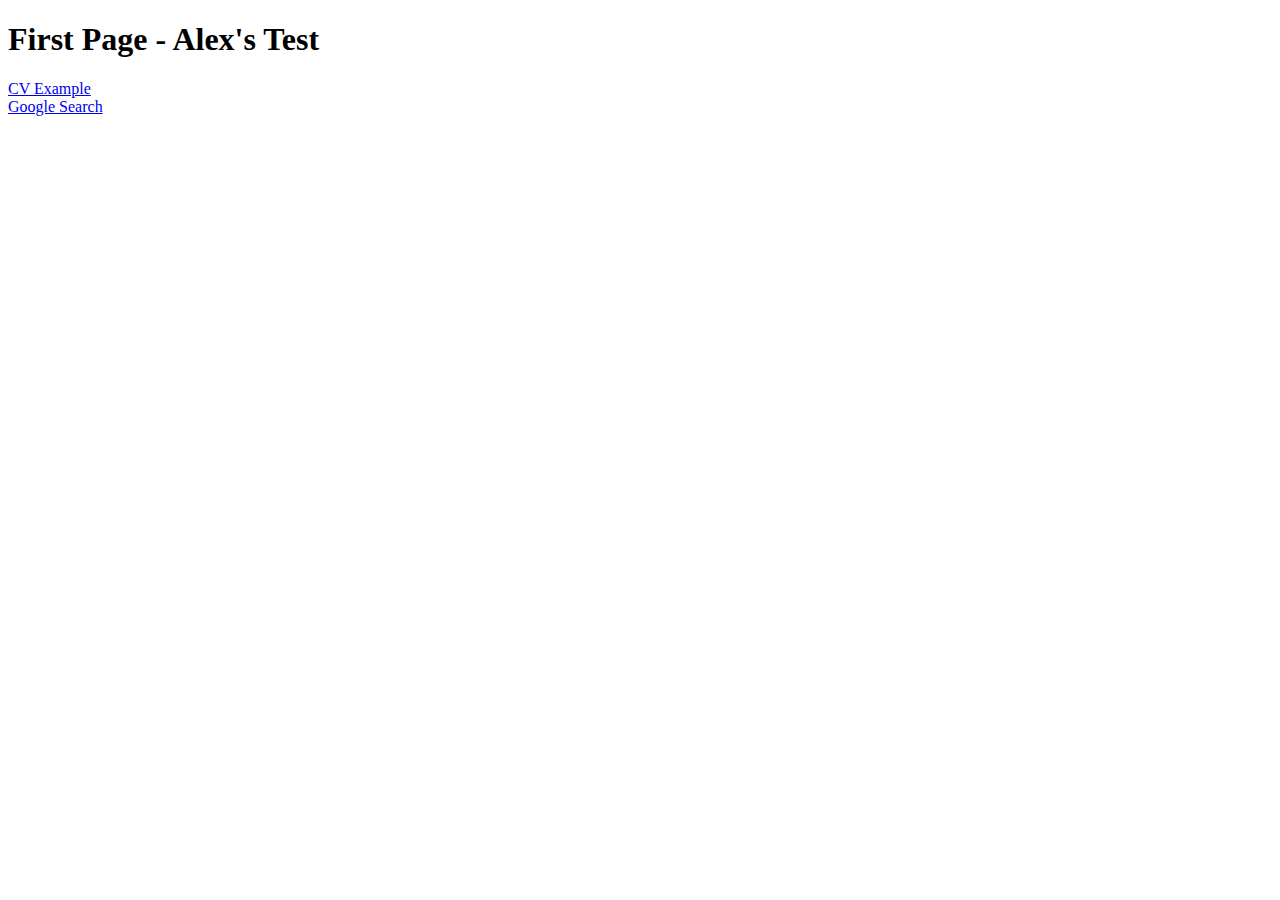
<file: index.html>
<!DOCTYPE html>
<html lang="en" dir="ltr">
  <head>
    <meta charset="utf-8">
    <title>GIT Test Pages</title>
  </head>
  <body>
    <h1>First Page - Alex's Test</h1>
    <a href="HTML - Personal site\index.html">CV Example</a><br>
    <a href="https://www.google.com">Google Search</a>
  </body>
</html>
</file>
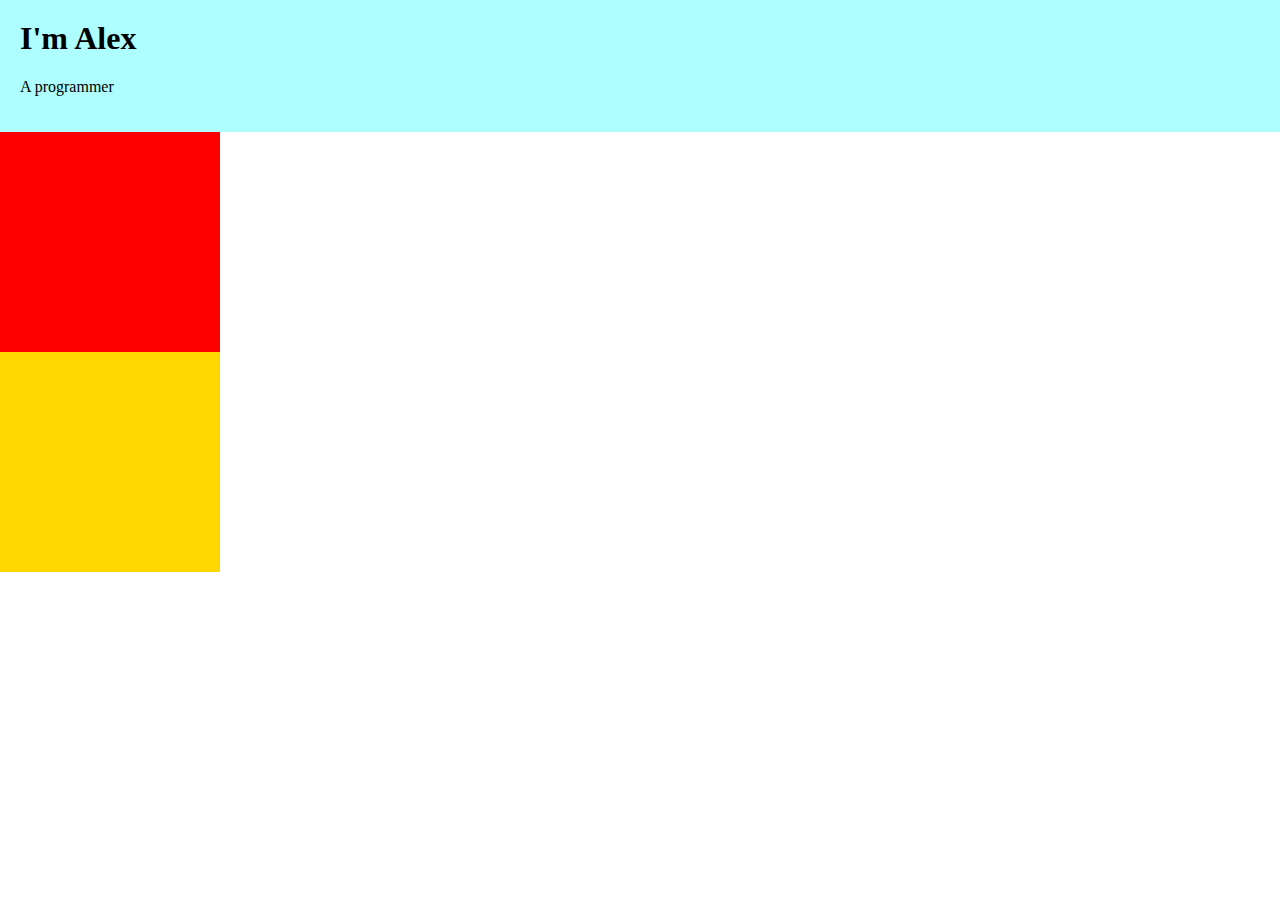
<file: CSS - My Website/index.html>
<!DOCTYPE html>
<html lang="en">
<head>
    <meta charset="UTF-8">
    <meta http-equiv="X-UA-Compatible" content="IE=edge">
    <meta name="viewport" content="width=device-width, initial-scale=1.0">
    <title>Alex Matei</title>
    <link rel="stylesheet" type="text/css" href="css/styles.css">
    <link rel="icon" href="favicon.ico?v=2">
</head>
<body>
    <div class="top_container">
        <h1>I'm Alex</h1>
        <p>A programmer</p>     
    </div>
    <div class="middle_container">

    </div>
    <div class="bottom_container">
        
    </div>
</body>
</html>
</file>
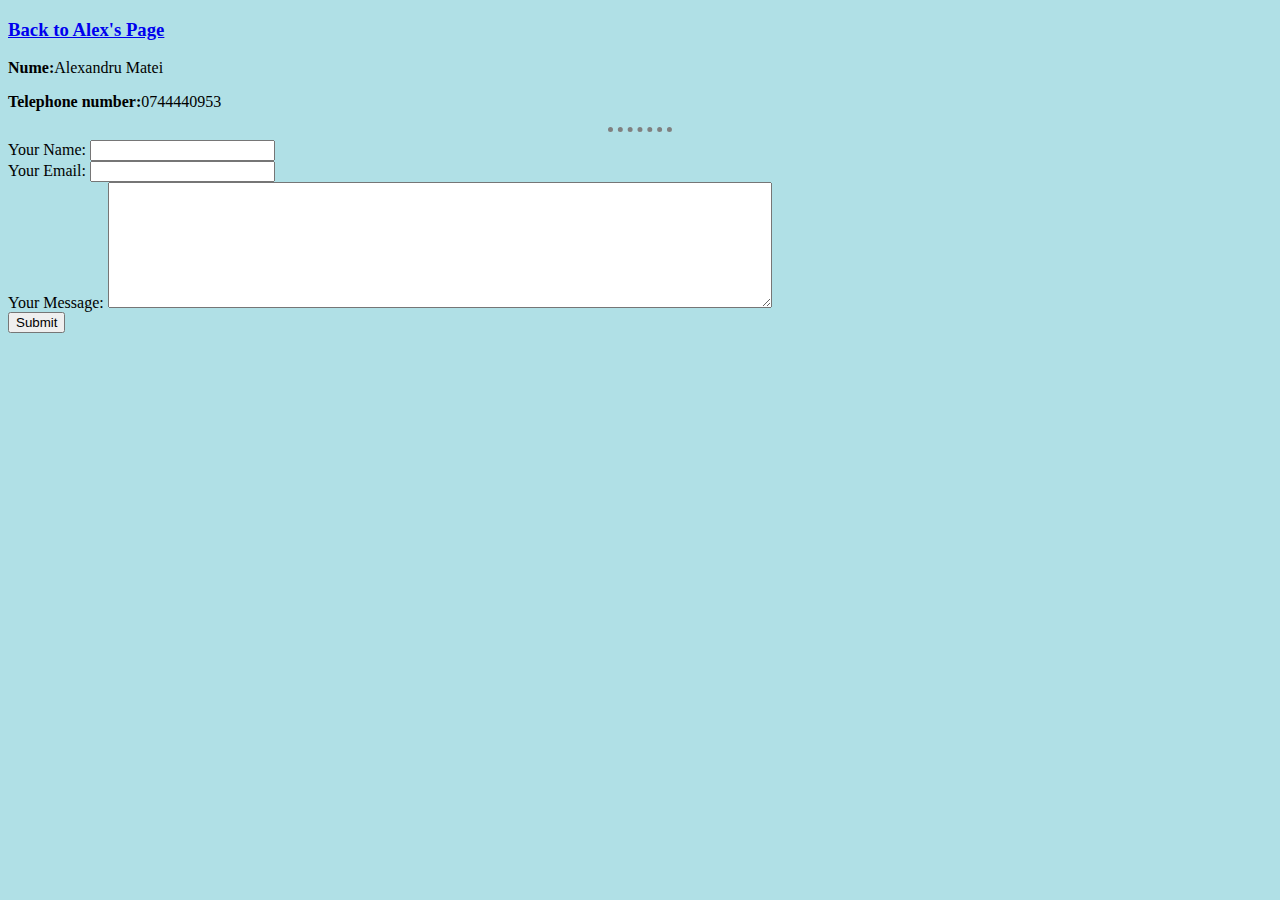
<file: HTML - Personal site/contact.html>
<!DOCTYPE html>
<html lang="en" dir="ltr">

<head>
  <meta charset="utf-8">
  <title>Contact Page</title>
  <link rel="stylesheet" href="css/styles.css">
</head>

<body>
  <h3><a href="index.html">Back to Alex's Page</a></h3>
  <p><b>Nume:</b>Alexandru Matei</p>
  <p><b>Telephone number:</b>0744440953</p>
<hr>
  <form class="" action="mailto:alexmatei90@gmail.com" method="post" enctype="text/plain">
    <label>Your Name:</label>
    <input type="text" name="yourName" value=""><br>
    <label>Your Email:</label>
    <input type="email" name="yourEmail" value=""><br>
    <label>Your Message:</label>
    <textarea name="yourMessage" rows="8" cols="80"></textarea><br>
    <input type="submit" name="" value="Submit">
  </form>
</body>

</html>
</file>
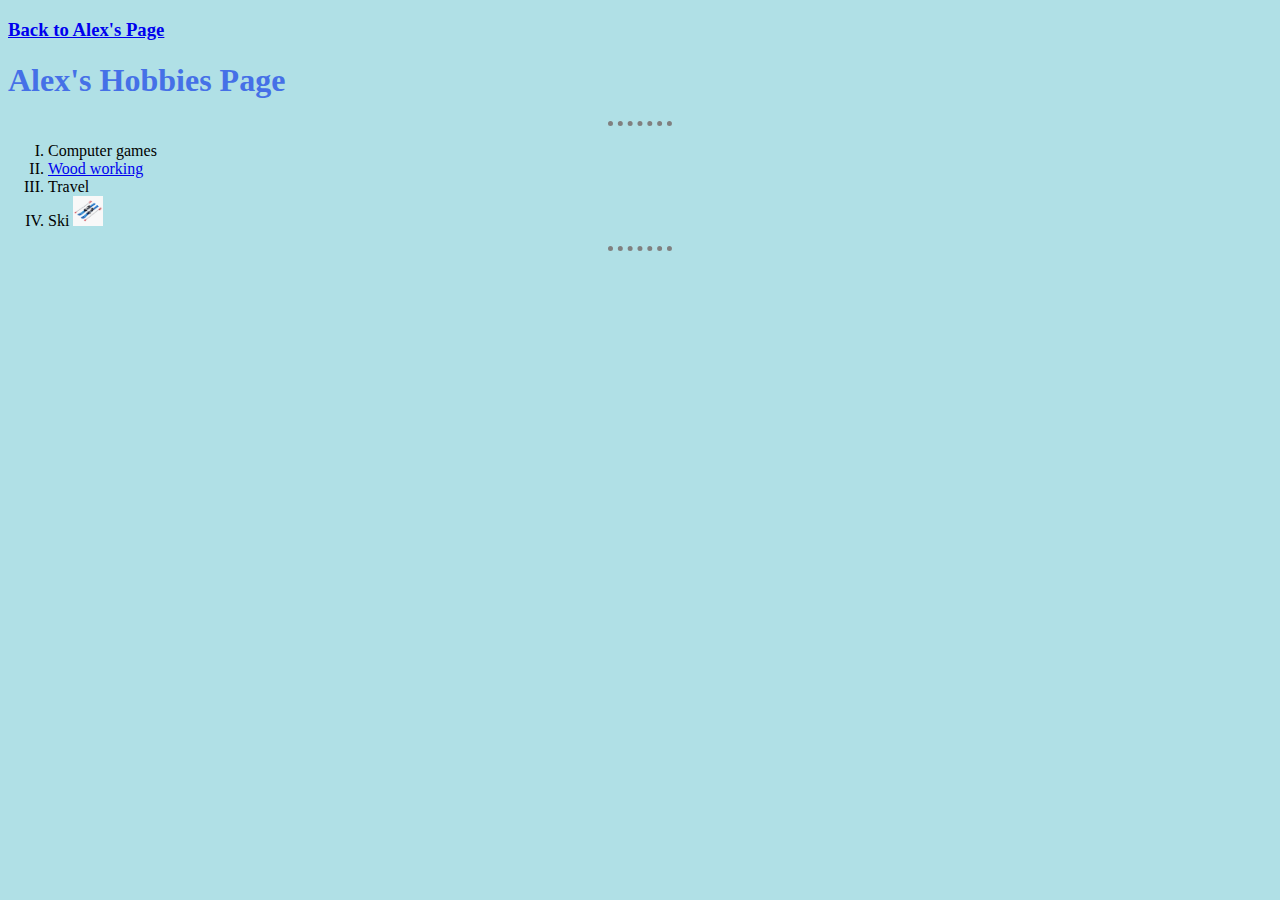
<file: HTML - Personal site/hobies.html>
<!DOCTYPE html>
<html lang="en" dir="ltr">
  <head>
    <meta charset="utf-8">
    <title>Hobbies Page</title>
    <link rel="stylesheet" href="css/styles.css">
    </style>
  </head>
  <body>
    <h3><a href="index.html">Back to Alex's Page</a></h3>
    <h1>Alex's Hobbies Page</h1>
    <hr>
    <ol type="I">
      <li>Computer games</li>
      <li><a href="https://youtu.be/JLtbaZcBDNE">Wood working</a></li>
      <li>Travel</li>
      <li>Ski <img src="images/ski_hob.jpg" alt="ski_hob picture" width="30" height="30"></li>
    </ol>
    <hr>
  </body>
</html>
</file>
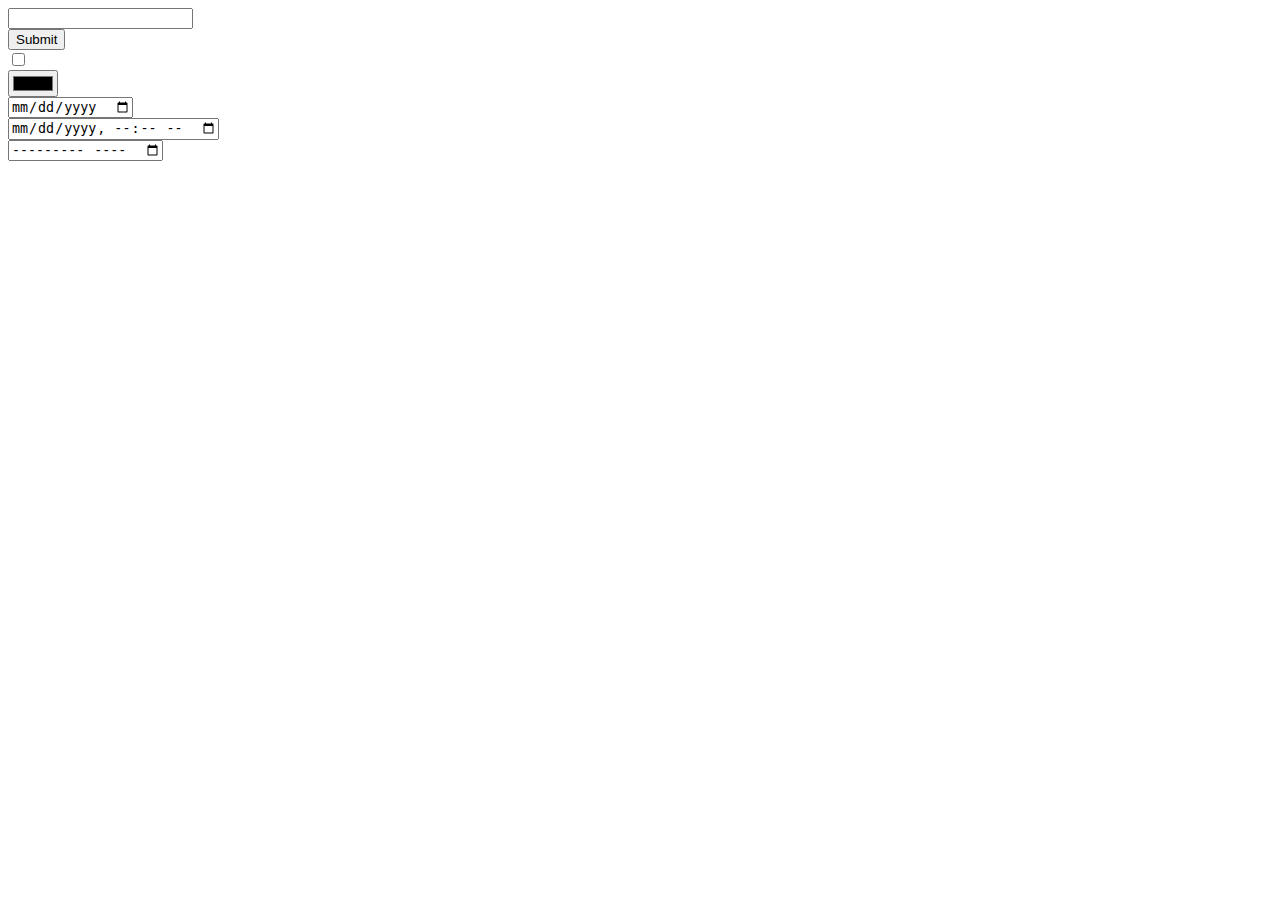
<file: Pile of shit/inputs.html>
<!DOCTYPE html>
<html lang="en" dir="ltr">
  <head>
    <meta charset="utf-8">
    <title>Inputs</title>
  </head>
  <body>
    <form class="" action="index.html" method="post">
      <input type="text" name="" value=""><br>
      <input type="button" name="" value="Submit"><br>
      <input type="checkbox" name="" value=""><br>
      <input type="color" name="" value="sdfsdf"><br>
      <input type="date" name="" value=""><br>
      <input type="datetime-local" name="" value="sdfsdf"><br>
      <input type="month" name="" value=""><br>
    </form>
  </body>
</html>
</file>
<file: CSS - My Website/css/styles.css>
.top_container {
  background-color: #aefeff;
  padding: 20px;
}

.middle_container {
  background-color: red;
  height: 220px;
  width: 220px;
}

.bottom_container {
  background-color: gold;
  height: 220px;
  width: 220px;
}

body {
  margin: 0px;
}
h1 {
  margin-top: 0px;
}
</file>
<file: HTML - Personal site/css/styles.css>
body {
  background-color: powderblue;
}
hr {
  border-style: none;
  border-top-style: dotted;
  border-color: grey;
  border-width: 5px;
  width: 5%;
}
h1 {
  color: rgb(69, 112, 231);
}
h3 {
  color: rgb(126, 154, 230);
}
</file>
